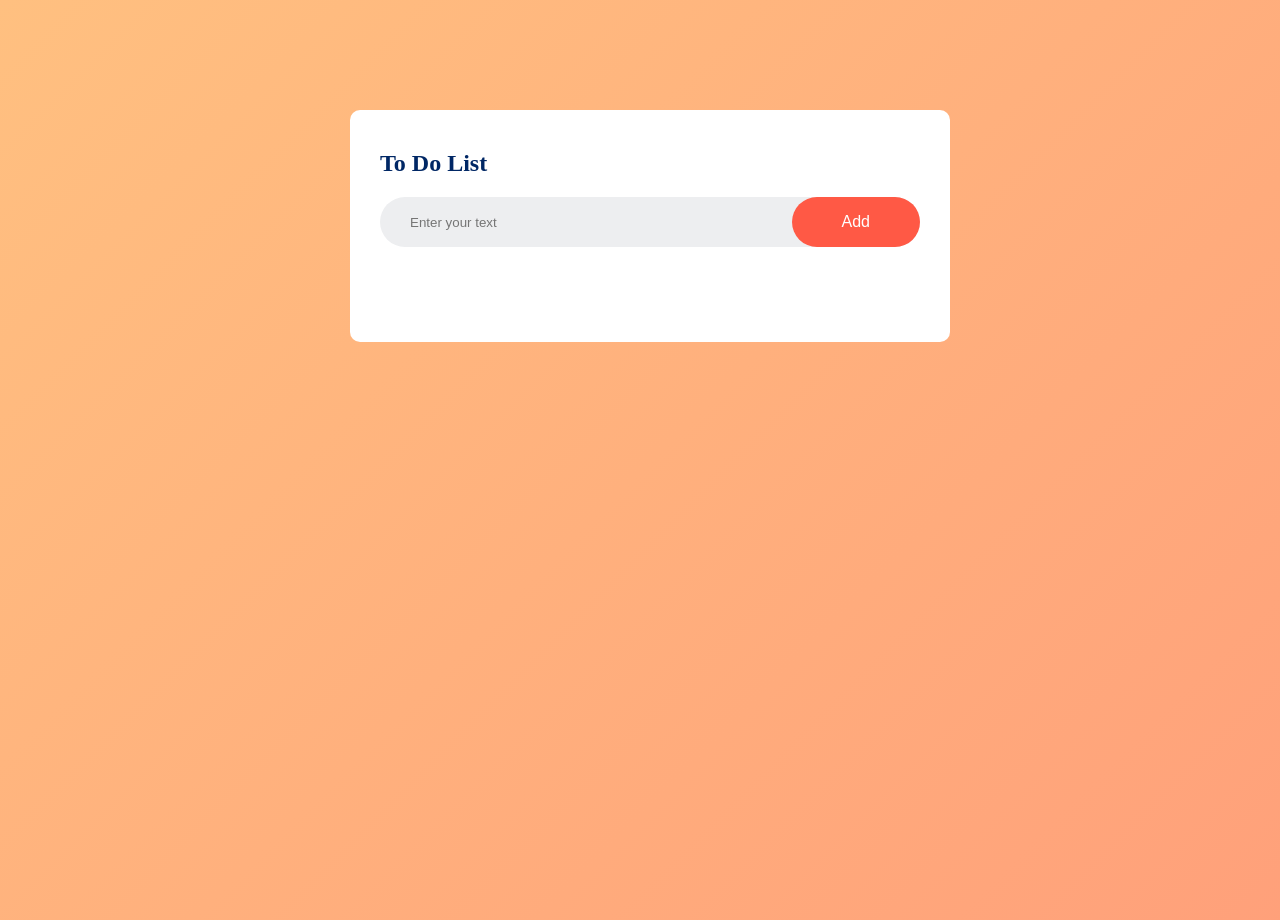
<file: Documents/To Do List/index.html>
<!DOCTYPE html>
<html lang="en">
<head>
    <meta charset="UTF-8">
    <meta name="viewport" content="width=device-width, initial-scale=1.0">
    <title>To Do List</title>
    <link rel="stylesheet" href="style.css"/>
</head>
<body>
    <div class="container">
        
        <div class="todolist">
            <h2>To Do List</h2>
            <ul id="list-container">
                <!--<li class="checked">task 1</li>
                <li>task 2</li>
                <li>task 3</li>-->
            </ul>
            <div class="listinput">
                <input type="text" id="text-box" placeholder="Enter your text">
                <button onclick="addTask()">Add</button>
            </div>
            
        </div>
    </div>
    <script src="app.js"></script>
</body>
</html>
</file>
<file: Documents/To Do List/style.css>
*{
    padding: 0;
    margin: 0;
}
.container{
    width: 100%;
    min-height: 100vh;
    padding: 10px;
    background: linear-gradient(135deg, #FFC080,#FFA07A);
}
.todolist{
    width: 100%;
    max-width: 540px;
    margin:100px auto 20px; 
    padding: 40px 30px 70px;
    border-radius: 10px;
    background: #fff;
    
}
.todolist h2{
    color: #002765;
    display: flex;
    align-items: center;
    margin-bottom: 20px;
}
.listinput{
    display: flex;
    align-items: center;
    justify-content: space-between;
    border-radius: 30px;
    padding-left: 20px;
    margin-bottom: 25px;
    background: #edeef0;
}
input{
    flex: 1;
    outline: none;
    border: none;
    background: transparent;
    padding: 10px;
    font-weight: 14px;
}
button{
    border: none;
    outline: none;
    padding: 16px 50px;
    background: #ff5945;
    color: #fff;
    font-size: 16px;
    cursor: pointer;
    border-radius: 40px;
}
ul li{
    padding:12px 8px 12px 50px ;
    list-style:none;;
    font-size:17px ;
    cursor: pointer;
    user-select: none;
    position: relative;
    margin-bottom: 10px;
}
.checked{
    color: #555;
    text-decoration: line-through;
}


/* Style the mark as done button */
.mark-as-done-button {
    background-color: #4CAF50; /* Green background color */
    color: #ffffff; /* White text color */
    border: none; /* Remove border */
    padding: 5px 10px; /* Add some padding */
    font-size: 10px; /* Set font size */
    cursor: pointer; /* Change cursor to pointer on hover */
    margin-right: 10px;
  }
  
  .mark-as-done-button:hover {
    background-color: #3e8e41; 
  }
  
  /* Style the delete button */
  .delete-button {
    background-color: #ff0000; /* Red background color */
    color: #ffffff; /* White text color */
    border: none; /* Remove border */
    padding: 5px 10px; /* Add some padding */
    font-size: 12px; /* Set font size */
    cursor: pointer; /* Change cursor to pointer on hover */
  }
  
  .delete-button:hover {
    background-color: #cc0000; /* Darker red background color on hover */
  }
</file>
